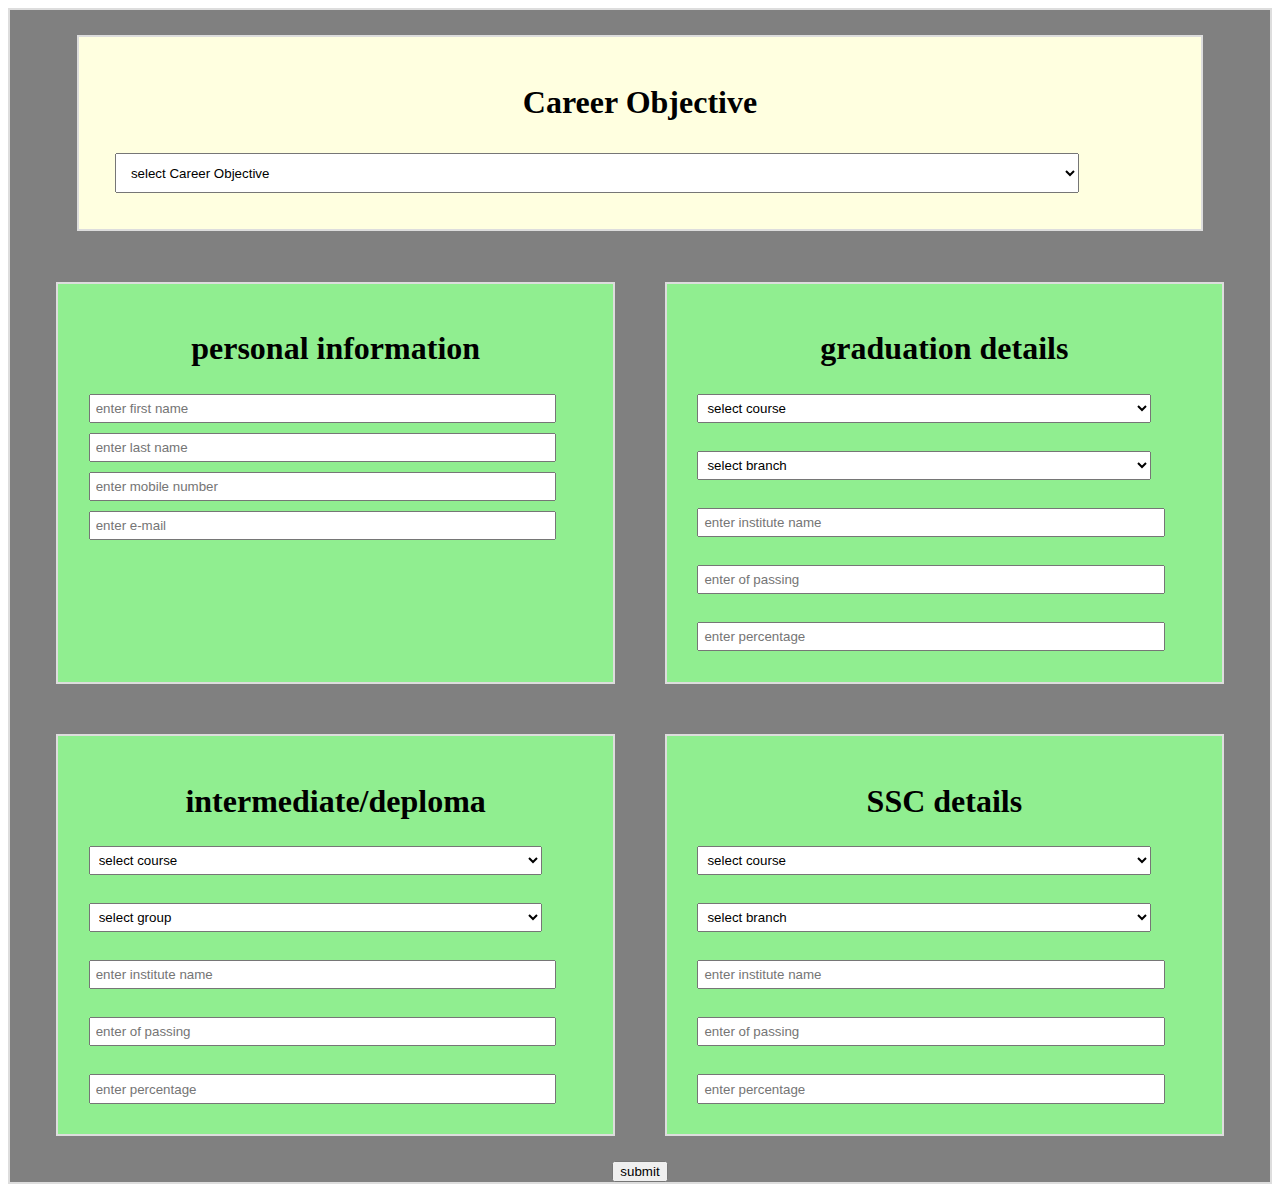
<file: form.html>
<!DOCTYPE html>
<html lang="en" dir="ltr">
  <head>
    <meta charset="utf-8">
    <title>RESUME FORM</title>
    <link rel="stylesheet" href="style.css">
    <meta name="viewport" content="width=device-width,initial-scale=1.0">
  </head>
  <body>
    <div class="main">
     <div class="ca">
       <h1>Career Objective</h1>
        <select id="career" name="career">\
          <option>select Career Objective</option>
          <option>To build a long-term career in [specific industry] with opportunities for career growth.</option>
          <option>A career is an individual's metaphorical "journey" through learning, work and other aspects of life.</option>
          <option>There are a number of ways to define career and the term is used in a variety of ways. </option>
        </select>
     </div>
     <div class="s1">
       <h1>personal information</h1>
       <input type="text" name="fname" id="fname" placeholder="enter first name"><br>
       <input type="text" name="lname"id="lname" placeholder="enter last name"><br>
       <input type="number" name="mobile" id="mobile" placeholder="enter mobile number"><br>
       <input type="text" name="email" id="email" placeholder="enter e-mail"><br>
     </div>
     <div class="s1">
       <h1>graduation details</h1>
        <label for="gcourse">
          <select id="gcourse" name="graduation">
            <option>select course</option>
            <option>B.Tech</option>
            <option>BSc</option>
            <option>B.Arch</option>
          </select>
        </label><br><br>
        <label for="gbranch">
         <select id="gbranch" name="gbranch">
           <option>select branch</option>
          <option>CSE</option>
          <option>IT</option>
          <option>CIVIL</option>
          <option>MEC</option>
         </select>
        </label><br><br>
        <label for="ginst">
         <input type="text" name="ginst" id="ginst" placeholder="enter institute name">
        </label><br><br>
        <label for="gyear">
         <input type="text" name="gyaer" id="gyear" placeholder="enter of passing">
        </label><br><br>
        <label for="gper">
          <input type="text" name="gper" id="gper" placeholder="enter percentage">
        </label>
      </div>

     <div class="s1">
       <h1>intermediate/deploma</h1>
       <label for="icourse">
         <select id="icourse" name="intermediate/diploma">
           <option>select course</option>
           <option>intermediate</option>
           <option>diploma</option>
         </select>
       </label><br><br>
       <label for="ibranch">
        <select id="ibranch" name="ibranch">
         <option>select group</option>
         <option>CEC</option>
         <option>MPC</option>
         <option>HEC</option>
        </select>
       </label><br><br>
       <label for="iinst">
        <input type="text" name="iinst" id="iinst" placeholder="enter institute name">
       </label><br><br>
       <label for="iyear">
        <input type="text" name="iyear" id="iyear" placeholder="enter of passing">
       </label><br><br>
       <label for="iper">
         <input type="text" name="iper" id="iper" placeholder="enter percentage">
       </label>
       </div>

       <div class="s1">
         <h1>SSC details</h1>
       <label for="ssc">
         <select id="scourse" name="scourse">
           <option>select course</option>
           <option>SSC</option>
           <option>CBSE</option>
           <option>ICSE</option>
         </select>
       </label><br><br>
       <label for="sbranch">
        <select id="sbranch" name="sbranch">
          <option>select branch</option>
         <option>SSC</option>
         <option>CBSE</option>
         <option>ICSE</option>
        </select>
       </label><br><br>

       <label for="sinst">
        <input type="text" name="sinst" id="sinst" placeholder="enter institute name">
       </label><br><br>

       <label for="syear">
        <input type="text" name="syear" id="syear" placeholder="enter of passing">
       </label><br><br>

       <label for="sper">
         <input type="text" name="sper" id="sper" placeholder="enter percentage">
       </label>
     </div>
     <button type="button" name="button" onclick="submitdata()">submit</button>
    </div>
  </body>
</html>

 <!-- javascript -->
<script type="text/javascript">
    function submitdata(){
    var name;
    var lname;
    var mobile;
    var email;
    var career;
    name=document.getElementById("fname").value;
    lname=document.getElementById("lname").value;
    mobile=document.getElementById("mobile").value;
    email=document.getElementById("email").value;

    career=document.getElementById("career").value;

    var gcourse=document.getElementById("gcourse").value;
    var gbranch=document.getElementById("gbranch").value;
    var ginstitute=document.getElementById("ginst").value;
    var gyear=document.getElementById("gyear").value;
    var gper=document.getElementById("gper").value;

    var icourse=document.getElementById("icourse").value;
    var ibranch=document.getElementById("ibranch").value;
    var iinstitute=document.getElementById("iinst").value;
    var iyear=document.getElementById("iyear").value;
    var iper=document.getElementById("iper").value;

    var scourse=document.getElementById("scourse").value;
    var sbranch=document.getElementById("sbranch").value;
    var sinstitute=document.getElementById("sinst").value;
    var syear=document.getElementById("syear").value;
    var sper=document.getElementById("sper").value;

  // indexedDB
  var request;
  var open;
  var store;
  var result;
  var tx;
  var indexedDB=window.indexedDB || window.webkitIndexedDB ||window.mozIndexedDB || window.msIndexedDB;
    request=indexedDB.open("mydatabase",1); // here 1 is version
    // onerror
    request.onerror=function(e){
     console.log("error"+e);
    }
    // onupgradeneeded
    request.onupgradeneeded=function(e){
      result=e.target.result;
      store=result.createObjectStore("resume",{keyPath:"name"});
    }
    //onsuccess
    request.onsuccess=function(e){
      result=e.target.result;
      tx=result.transaction("resume",'readwrite');
      store=tx.objectStore("resume");
      store.put(
      {
        career:career,
        name:name,
        lname:lname,
        mobile:mobile,
        email:email,

        education:[
        {
          course:gcourse,      
          branch:gbranch,
          institute:ginstitute,
          year:gyear,
          per:gper
        },
        {
          course:icourse,
          branch:ibranch,
          institute:iinstitute,
          year:iyear,
          per:iper
        },
        {
          course:scourse,
          branch:sbranch,
          institute:sinstitute,
          year:syear,
          per:sper
        }
        ]
      }
    );
    window.open("index.html");
    }
  }
</script>
</file>
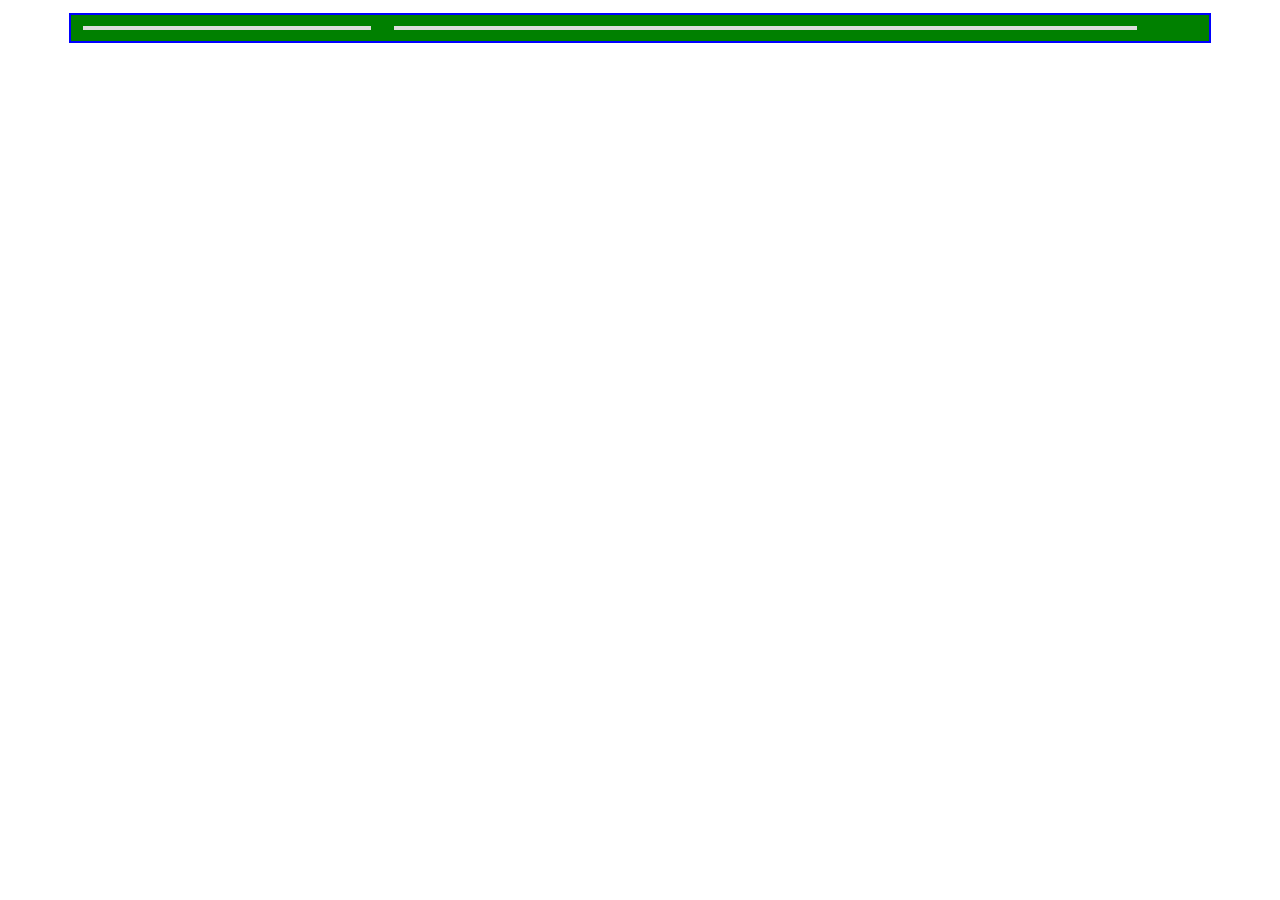
<file: resume.html>
<!DOCTYPE html>
<html lang="en" dir="ltr">
  <head>
    <meta charset="utf-8">
    <title>Resume Building</title>
    <meta name="viewport" content="width=device-width,initial-scale=1.0">
    <link rel="stylesheet" href="style.css">
  </head>
  <body>
    <div class="main1">

      <div class="left">

      </div>

      <div class="right">

      </div>

    </div>

  </body>
</html>

<script type="text/javascript">
  var userdata=window.location.search.substring(1).split("&");
  for (var i = 0; i < userdata.length; i++) {
    var dt=userdata[i].split("=")
    console.log(dt);
  }
  console.log(dt[1]);

  // indexedDB
  var request;
  var open;
  var store;
  var result;
  var tx;
  var indexedDB=window.indexedDB || window.webkitIndexedDB ||window.mozIndexedDB || window.msIndexedDB;
    request=indexedDB.open("mydatabase",1); // here 1 is version
    // onerror
    request.onerror=function(e){
     console.log("error"+e);
    }
    // onupgradeneeded
    request.onupgradeneeded=function(e){
      result=e.target.result;
      store=result.createObjectStore("resume",{keyPath:"name"});
    }
    //onsuccess
    request.onsuccess=function(e){
      result=e.target.result;
      tx=result.transaction("resume",'readwrite');
      store=tx.objectStore("resume");

      var info=store.get(dt[1]);
      info.onsuccess=function(e) {
        var finalresult=e.target.result;
        console.log(finalresult);
        personalinfo(finalresult);
        career(finalresult);
        education(finalresult.education);
      }
    }
    var left=document.querySelector(".left");
    //personalinformation
    function personalinfo(pi){
      var image=document.createElement("img");
      image.src="images/user.svg";
      image.alt=pi.name;      // here pi is function parameter
      left.append(image);    //we can use append or appendChild

      var name=document.createElement("h1");
      name.textContent=pi.name;    //name from form.html
      left.appendChild(name);

      var mobile=document.createElement("h4");
      mobile.textContent=pi.mobile;    //mobile from form.html
      left.appendChild(mobile);

      var email=document.createElement("h4");
      email.textContent=pi.email;    //email from form.html
      left.appendChild(email);
    }

    // right div
      var right=document.querySelector(".right");
      //career information
      function career(ca){
        var heading=document.createElement("h1");
        heading.textContent="Career Objective";
        right.appendChild(heading);

        var hr=document.createElement("hr");
        // hr.textContent=ca.hr;
        right.appendChild(hr);

        var career=document.createElement("p");
        career.textContent=ca.career;
        right.appendChild(career);
      }
      // education details
        function education(edu){
          var heading=document.createElement("h1");
          heading.textContent="Education details";
          right.appendChild(heading);

          var hr=document.createElement("hr");
          right.appendChild(hr);

          var ul=document.createElement("ul");
          right.appendChild(ul);
          for(var i in edu){
            var li=document.createElement("li");
            li.textContent=edu[i].course;
            ul.appendChild(li);

            var branch=document.createElement("p");
            branch.textContent=edu[i].branch;
            li.appendChild(branch);

            var institute=document.createElement("p");
            institute.textContent=edu[i].institute;
            li.appendChild(institute);

            var year=document.createElement("p");
            year.textContent=edu[i].year;
            li.appendChild(year);

            var per=document.createElement("p");
            per.textContent=edu[i].per;
            li.appendChild(per);
            }
        }
</script>
</file>
<file: style.css>
/* header section for index.html page */
header{
    display: block;
    width: 95%;
    background-color: #335aff;
    color: #fff;
    margin: 1%  auto;
    padding: 1%;
    text-align: center;
    font-size: 40px;
}
a img{
    display: block;
    width: 50px;
    height: auto;
    margin: auto;
    /* margin:0 3px 0 auto; */
    padding: 1%;
}
.main{
    display: flex;
    flex-direction: row;
    flex-wrap: wrap;
    justify-content: center;
    border:2px solid #ddd;
    background-color: grey;
    }
.ca{
    border:2px solid #ddd;
    width:85%;
    margin:2%;
    padding: 2%;
    background-color: lightyellow;
}
.s1{
  width: 40%;
  border: 2px solid #ddd;
  margin: 2%;
  padding: 2%;
  background-color: lightgreen;
}
select,input{
  width: 90%;
  margin: 1%;
  padding: 1%;
}
.parent{
  display:flex;
  flex-direction: row;
  justify-content: center;
  border: 2px slodi #ddd;
}
.child{
  width: 20%;
  border: 2px solid #ddd;
  padding: 1%;
  margin: 1%;
}
.img{
  display: block;
  width: 50px;
  margin-left: auto;
  margin-right: auto;
  padding: 1px;
}
h4,h1,a{
  text-align: center;
}
/* //resume html page */
.main1{
  background-color: green;
  display: flex;
  flex-direction: row;
  border: 2px solid #00ff;
  width: 90%;
  margin: 1% auto;
}
.left{
  width: 25%;
  border: 2px solid #ddd;
  margin: 1%;
  background-color: yellow;
}
.right{
  width: 65%;
  border: 2px solid #ddd;
  margin:1%;
  background-color: lightblue;
}
p{
  /* text-align: center; */
  font-size: 20px;

}
li{
  font-size: 25px;
  /* font-weight: bold; */

}
</file>
